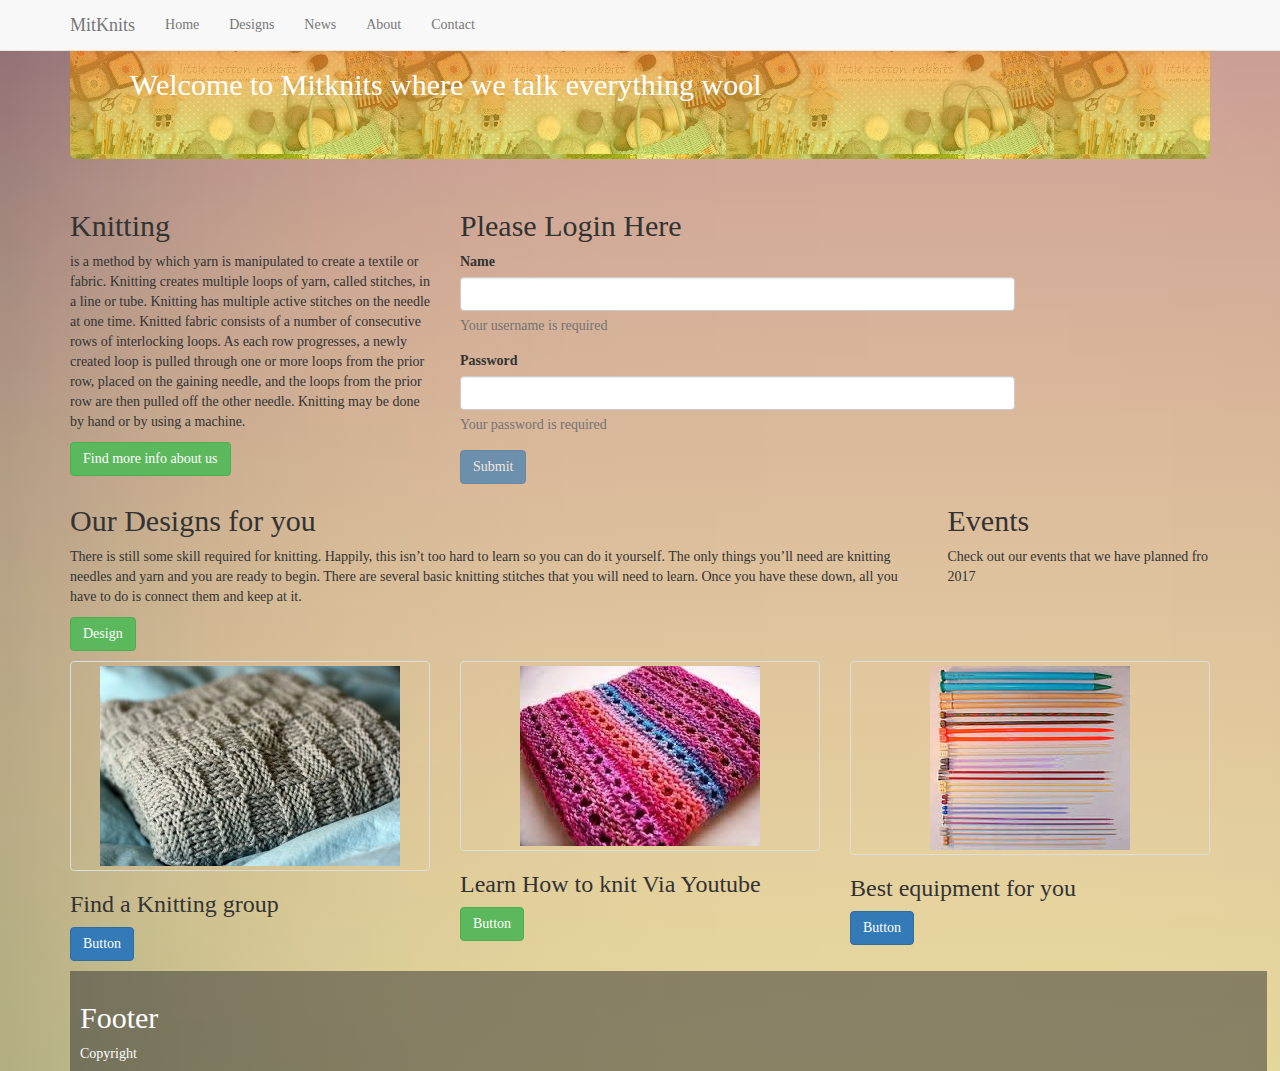
<file: index.html>
<!DOCTYPE html>
<html lang="en">
<head>
    <title><a href="#!/">MitKnits</a></title>
    <link rel="stylesheet" type="text/css" href="bower_components/bootstrap/dist/css/bootstrap.min.css">
    <link rel="stylesheet" type="text/css" href="style.css">
    <meta name="viewport" content="width=device-width, initial-scale=1">
</head>
<body ng-app="mitknits">

    <div class="container">
      <ng-include src="'views/header.html'"></ng-include>
      <div ng-view style="min-height: 86vh">
      </div>
      <ng-include src="'views/footer.html'"></ng-include>
    </div>
    
    <!--   Library Js files -->
    <script type="text/javascript" src="bower_components/jquery/dist/jquery.min.js"></script>
    <script type="text/javascript" src="bower_components/angular/angular.min.js"></script>
    <script type="text/javascript" src="bower_components/bootstrap/dist/js/bootstrap.min.js"></script>
    <script type="text/javascript" src="bower_components/angular-route/angular-route.min.js"></script>
    <script type="text/javascript" src="bower_components/a0-angular-storage/dist/angular-storage.min.js"></script>

    <!--   App JS Files -->
    <script type="text/javascript" src="js/app.js"></script>
    <script type="text/javascript" src="js/controller.js"></script>
    <script type="text/javascript" src="js/service.js"></script>
</body>

</html>
</file>
<file: style.css>
@font-face {
  font-family: 'arial black';
  src: url('myfont.woff2') format('woff2'),/* Super Modern Browsers */
  url('myfont.woff') format('woff'),/* Pretty Modern Browsers */
  url('myfont.ttf') format('truetype');/* Safari, Android, iOS */
}

/*==================================================
=            Bootstrap 3 Media Queries             =
==================================================*/
/* Large desktops and laptops */
@media (min-width: 1200px) {
// css specific properties col-lg-*
}
 
/* Landscape tablets and medium desktops */
@media (min-width: 992px) and (max-width: 1199px) {
// css specific properties col-md-*
}
 
/* Portrait tablets and small desktops */
@media (min-width: 768px) and (max-width: 991px) {
// css specific properties col-sm-*
}
 
/* Landscape phones and portrait tablets */
@media (max-width: 767px) {
// css specific properties col-xs-*
}
 
/* Portrait phones and smaller */
@media (max-width: 480px) {
// css specific properties col-xs-* or none for default
}

.header-bg  {
   background: linear-gradient(rgba(255, 112, 29, 0.78), rgba(255, 248, 29, 0.5)), url(images/banner.jpeg);
    color: #fff;
}

.brand-icon a , .nav-area-main a {
	color: #fff;
}

 .nav-area-main a:hover {
	color: #000;
}

.brand-icon a:hover {
	color: #fff;
}

.inline-banner {
	width: 98%;

}
  /*background image style*/

body{

    background: linear-gradient(rgba(169, 68, 66, 0.47), rgba(230, 203, 103, 0.54)), url(images/background.jpeg);
    background-repeat: no-repeat;
    background-size: cover;
    height: 100%;
    font-family: 'MyWebFont', Fallback, serif;

}

footer {
    background-color: rgba(51, 51, 51, 0.52);
    padding: 10px;
    color: #fff;
    width: 105%;
    height: 100px

}

/*remove white space from thumnails*/
.thumbnail{
    background-color: transparent;
   
}

.title{
    size: 10px;
}
</file>
